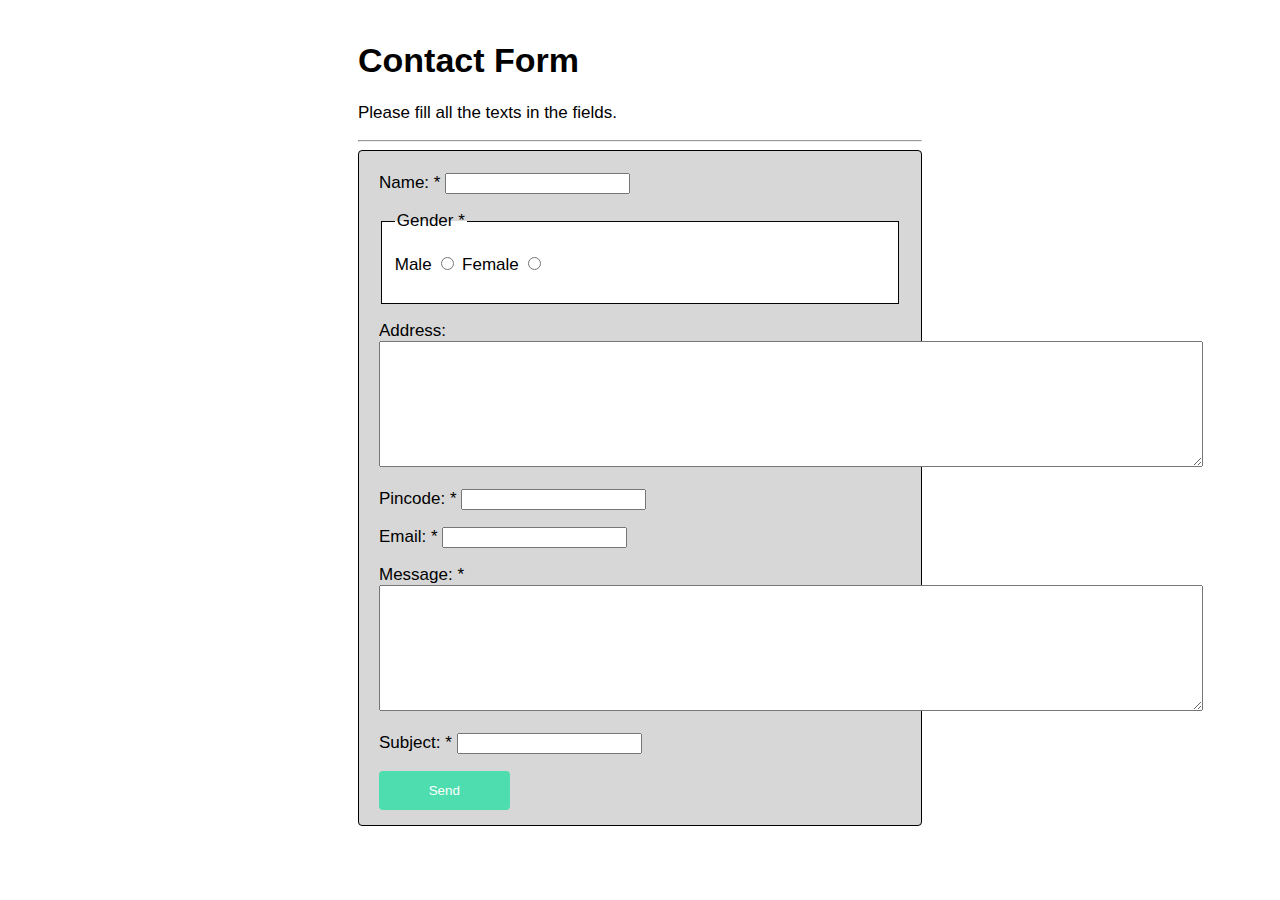
<file: HTML+CSS/contact_form.html>
<!DOCTYPE html>
<html lang="en">
<head>
    <meta charset="UTF-8">
    <meta http-equiv="X-UA-Compatible" content="IE=edge">
    <meta name="viewport" content="width=device-width, initial-scale=1.0">
    <title>Contact Form</title>
    <link rel="stylesheet" href="contact.css">
</head>

<body>
    <div class="Header">
    <h1>Contact Form</h1>
    <p>Please fill all the texts in the fields.</p>
</div>
    <hr>
    
    <div class="container">
        <form action=""method="get">
            <p>Name: * <input type="text" name="name" required></p>
            <fieldset>
               <legend>Gender *</legend>
            <p>
               Male <input type="radio" name="gender" id="male" required>
               Female <input type="radio" name="gender" id="female" required>
            </p>
           </fieldset>
           <p>Address: <textarea name="address" id="" cols="100" rows="8"></textarea></p>
           <p>Pincode: * <input type="number" name="pincode" id="pincode" required></p>
           <p>Email: * <input type="email" name="email" id="email" required></p>
           <p>Message: * <textarea name="message" id="" cols="100" rows="8"></textarea></p>
           <p>Subject: * <input type="Subject" name="Subject" id="Subject" required></p>
           <input type="submit" value="Send">
</div>
          

        </form>
</body>
</html>
</file>
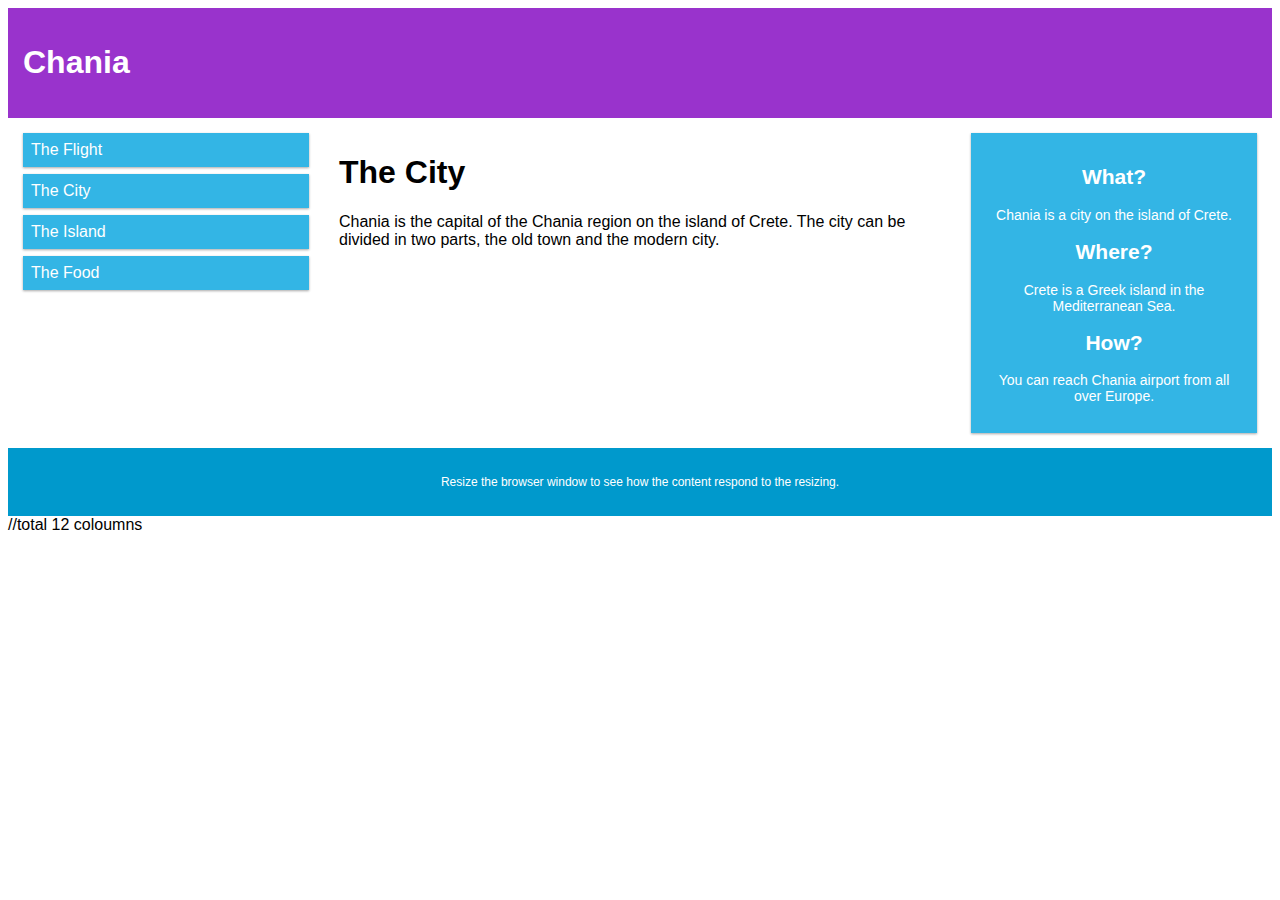
<file: HTML+CSS/media_queries(mobile and desktop).html>
<!DOCTYPE html>
<html>
<head>
<meta name="viewport" content="width=device-width, initial-scale=1.0">
<style>
* {
  box-sizing: border-box;
}

.row::after {
  content: "";
  clear: both;
  display: table;
}

[class*="col-"] {
  float: left;
  padding: 15px;
}

html {
  font-family: "Lucida Sans", sans-serif;
}

.header {
  background-color: #9933cc;
  color: #ffffff;
  padding: 15px;
}

.menu ul {
  list-style-type: none;
  margin: 0;
  padding: 0;
}

.menu li {
  padding: 8px;
  margin-bottom: 7px;
  background-color: #33b5e5;
  color: #ffffff;
  box-shadow: 0 1px 3px rgba(0,0,0,0.12), 0 1px 2px rgba(0,0,0,0.24);
}

.menu li:hover {
  background-color: #0099cc;
}

.aside {
  background-color: #33b5e5;
  padding: 15px;
  color: #ffffff;
  text-align: center;
  font-size: 14px;
  box-shadow: 0 1px 3px rgba(0,0,0,0.12), 0 1px 2px rgba(0,0,0,0.24);
}

.footer {
  background-color: #0099cc;
  color: #ffffff;
  text-align: center;
  font-size: 12px;
  padding: 15px;
}

/* For mobile phones: */
[class*="col-"] {
  width: 100%;
}

@media only screen and (min-width: 768px) {
  /* For desktop: */
  .col-1 {width: 8.33%;}
  .col-2 {width: 16.66%;}
  .col-3 {width: 25%;}
  .col-4 {width: 33.33%;}
  .col-5 {width: 41.66%;}
  .col-6 {width: 50%;}
  .col-7 {width: 58.33%;}
  .col-8 {width: 66.66%;}
  .col-9 {width: 75%;}
  .col-10 {width: 83.33%;}
  .col-11 {width: 91.66%;}
  .col-12 {width: 100%;}
}
</style>
</head>
<body>

<div class="header">
  <h1>Chania</h1>
</div>

<div class="row">
  <div class="col-3 menu">
    <ul>
      <li>The Flight</li>
      <li>The City</li>
      <li>The Island</li>
      <li>The Food</li>
    </ul>
  </div>

  <div class="col-6">
    <h1>The City</h1>
    <p>Chania is the capital of the Chania region on the island of Crete. The city can be divided in two parts, the old town and the modern city.</p>
  </div>

  <div class="col-3 right">
    <div class="aside">
      <h2>What?</h2>
      <p>Chania is a city on the island of Crete.</p>
      <h2>Where?</h2>
      <p>Crete is a Greek island in the Mediterranean Sea.</p>
      <h2>How?</h2>
      <p>You can reach Chania airport from all over Europe.</p>
    </div>
  </div>
</div>

<div class="footer">
  <p>Resize the browser window to see how the content respond to the resizing.</p>
</div>

</body>
</html>


//total 12 coloumns
</file>
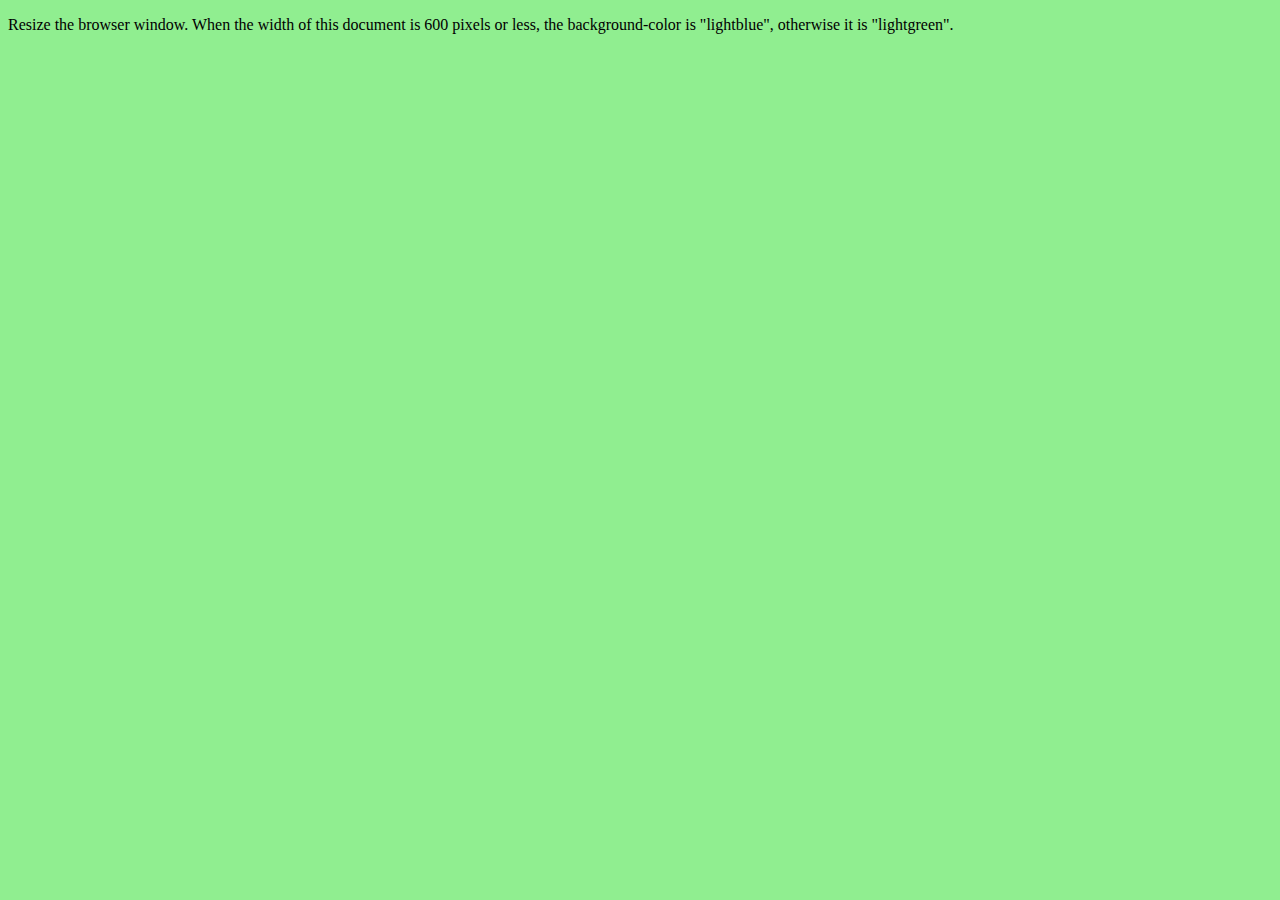
<file: HTML+CSS/(html+css)projects/media_queries.html>
<!DOCTYPE html>
<html>
<head>
<meta name="viewport" content="width=device-width, initial-scale=1.0">
<style>
body {
  background-color: lightgreen;
}

@media only screen and (max-width: 600px) {
  body {
    background-color: lightblue;
  }
}
</style>
</head>
<body>

<p>Resize the browser window. When the width of this document is 600 pixels or less, the background-color is "lightblue", otherwise it is "lightgreen".</p>

</body>
</html>
</file>
<file: HTML+CSS/contact.css>
*{
    box-sizing: border-box;
}
body{
    font-family: Verdana, Geneva, Tahoma, sans-serif;
    margin: 10px 350px;
    font-size: 17px;
    padding: 8px;
}

html {
    font-family: 'Lucida Sans', 'Lucida Sans Regular', 'Lucida Grande', 'Lucida Sans Unicode', Geneva, Verdana, sans-serif;
}
.container{
    background-color: #d7d7d7;
    padding: 5px 20px 15px 20px;
    border: 1px solid black;
    border-radius: 4px;
}
 
fieldset{
    background-color: #ffff;   
    border: 1px solid rgb(4, 4, 4);
}

input[type="submit"] {
    background-color: #4dae;
    color: white;
    padding: 12px 20px;
    border: none;
    border-radius: 4px;
    cursor: pointer;
    width: 25%;
}

input[type="submit"]:hover {
    background-color: rgb(164, 218, 186);
}

.h1{
    background-color: rgb(167, 217, 233);
}

.header {
    background-color:rgb(96, 163, 213) ;
    color: #d7d7d7;
    padding: 15px;
}
</file>
